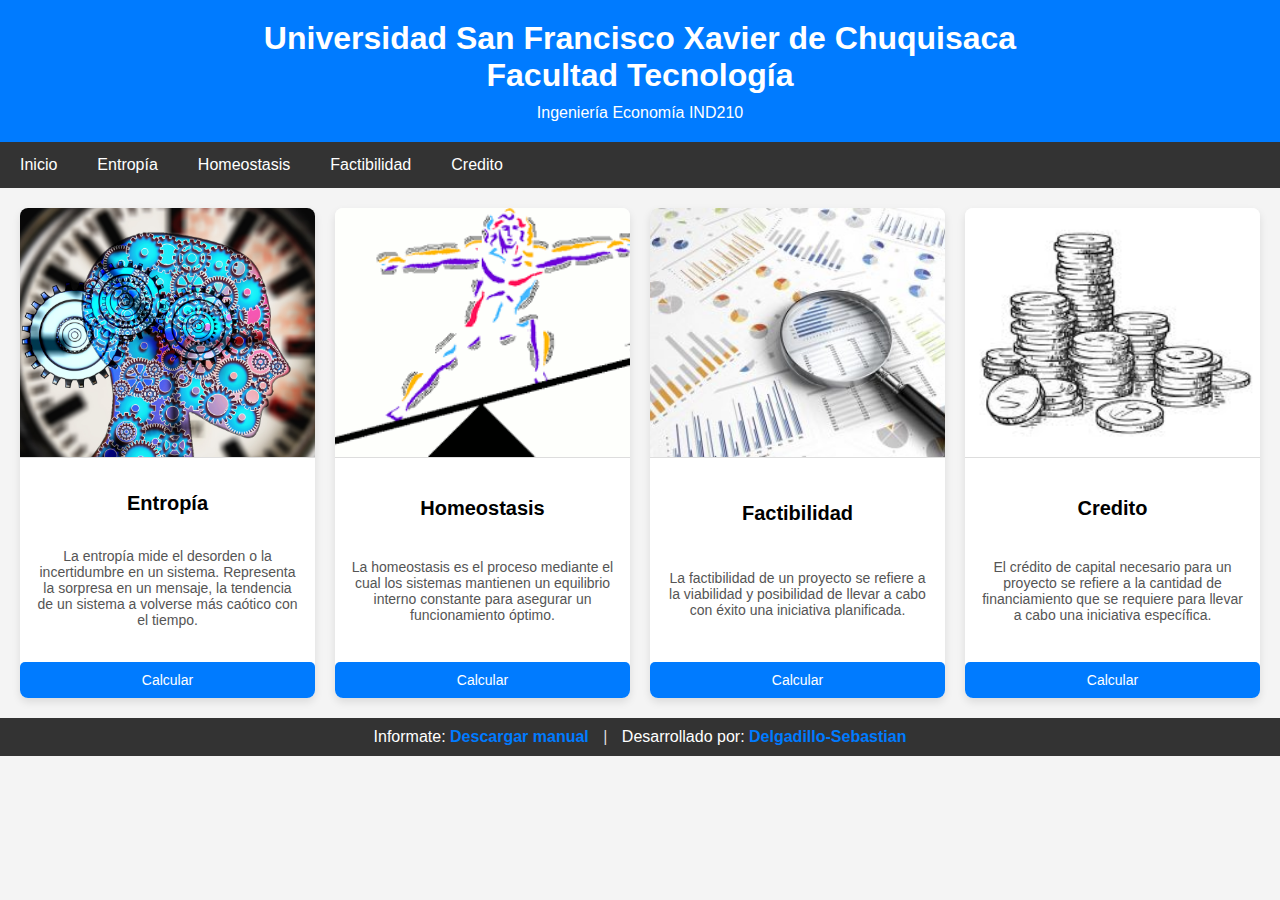
<file: Main/index.html>
<!DOCTYPE html>
<html lang="es">

<head>
    <title>USFX</title>
    <meta charset="UTF-8">
    <meta name="viewport" content="width=device-width, initial-scale=1">
    <link rel="stylesheet" href="styles.css">
</head>

<body>
    <div class="header">
        <h1>Universidad San Francisco Xavier de Chuquisaca <br>Facultad Tecnología</h1>
        <p>Ingeniería Economía IND210</p>
    </div>
    <div class="navbar">
        <a href="index.html">Inicio</a>
        <a href="./html/entropia.html">Entropía</a>
        <a href="./html/homeostasis.html">Homeostasis</a>
        <a href="./html/factibilidad.html">Factibilidad</a>
        <a href="./html/tomaDecisiones.html">Credito</a>
    </div>
    <div class="main">
        <div class="card">
            <img src="./img/entropia.png" alt="Entropia">
            <h3>Entropía</h3>
            <p>La entropía mide el desorden o la incertidumbre en un sistema. Representa la sorpresa en un mensaje, la tendencia de un sistema a volverse más caótico con el tiempo.</p>
            <button class="boton" onclick="irEntropia()">Calcular</button>
        </div>
        <div class="card">
            <img src="./img/homeostasis.png" alt="Homeostasis">
            <h3>Homeostasis</h3>
            <p>La homeostasis es el proceso mediante el cual los sistemas mantienen un equilibrio interno constante para asegurar un funcionamiento óptimo.</p>
            <button class="boton" onclick="irHomeostasis()">Calcular</button>
        </div>
        <div class="card">
            <img src="./img/factibilidad.jpg" alt="Factibilidad">
            <h3>Factibilidad</h3>
            <p>La factibilidad de un proyecto se refiere a la viabilidad y posibilidad de llevar a cabo con éxito una iniciativa planificada.</p>
            <button class="boton" onclick="irFactibilidad()">Calcular</button>
        </div>
        <div class="card">
            <img src="./img/credito.jpg" alt="Credito">
            <h3>Credito</h3>
            <p>El crédito de capital necesario para un proyecto se refiere a la cantidad de financiamiento que se requiere para llevar a cabo una iniciativa específica.</p>
            <button class="boton" onclick="irCredito()">Calcular</button>
        </div>
    </div>
    <div class="footer">
        Informate: <a href="./ManualSoftware.pdf" target="_blank">Descargar manual</a>
        <span class="separator">|</span>
        Desarrollado por: <a href="https://www.linkedin.com/in/delgadillo-llanos-juan-sebastian" target="_blank">Delgadillo-Sebastian</a>
    </div>

    <script src="./javascript/javascriptL.js"></script>
</body>

</html>
</file>
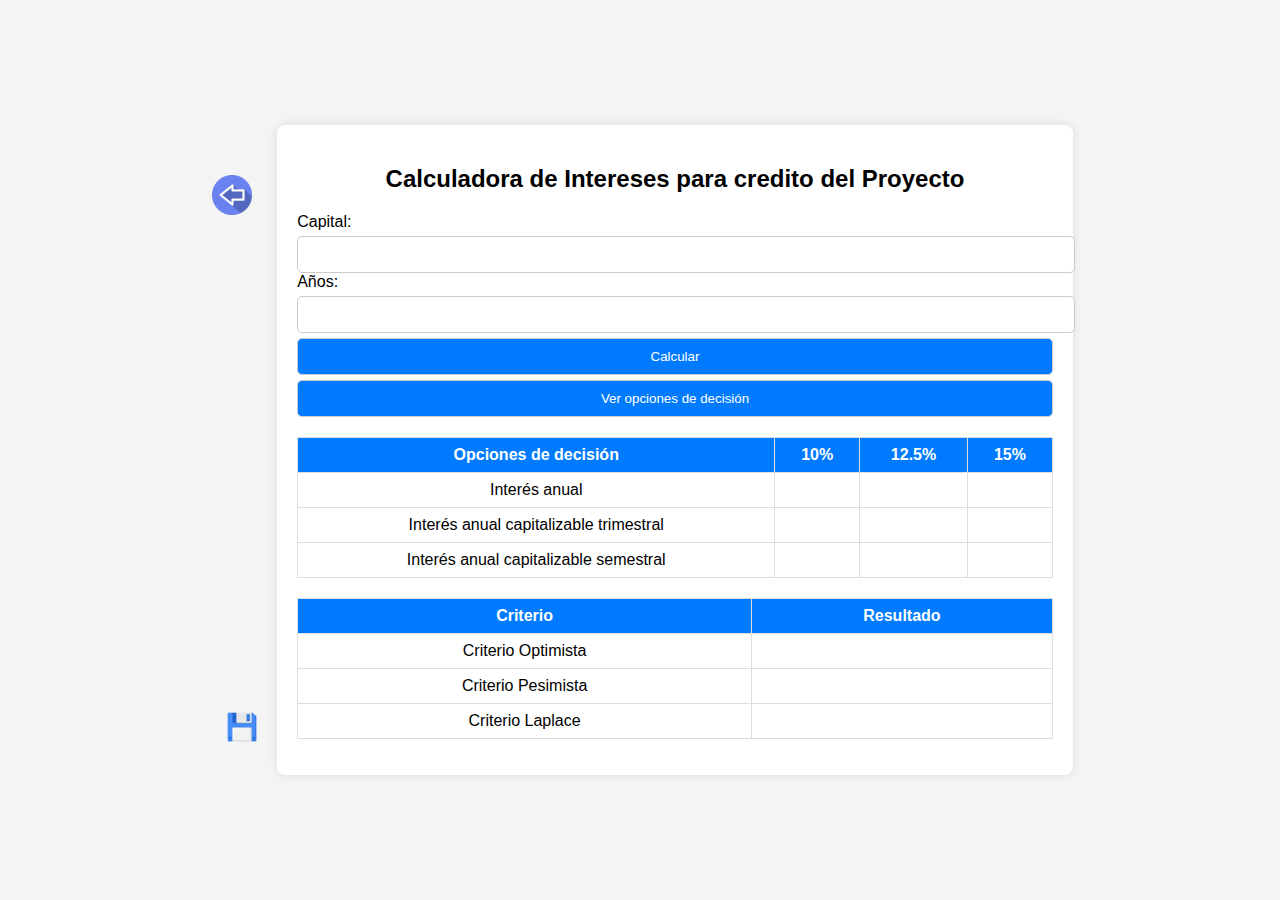
<file: Main/html/tomaDecisiones.html>
<!DOCTYPE html>
<html>

<head>
    <script src="https://html2canvas.hertzen.com/dist/html2canvas.min.js"></script>
    <link rel="stylesheet" href="../css/stylesD.css">
    <title>Calculo-Credito</title>
</head>

<body>
    <div id="botones">
        <div id="atras">
            <a href="../index.html"><img src="../img/atras.png" alt="Volver atrás"
                    style="width: 40px; height: 40px;margin-top: 15px;"></a>
        </div>
        <!-- botón para guardar -->
        <div id="guardar">
            <button onclick="guardarComoImagen()"
                style="background: none; border: none; cursor: pointer;">
                <img src="../img/guardar.png" alt="Guardar" style="width: 40px; height: 40px; ">
            </button>
        </div>
    </div>
    <div class="container">
        <h2>Calculadora de Intereses para credito del Proyecto</h2>

        <label for="capital">Capital:</label>
        <input type="number" id="capital" name="capital">
        <label for="years">Años:</label>
        <input type="number" id="years" name="years">
        <button onclick="calculate()">Calcular</button>
        <button onclick="criterios()">Ver opciones de decisión</button>

        <table id="interestTable">
            <tr>
                <th>Opciones de decisión</th>
                <th>10%</th>
                <th>12.5%</th>
                <th>15%</th>
            </tr>
            <tr>
                <td>Interés anual</td>
                <td id="annualInterest10Compound1"></td>
                <td id="annualInterest12Compound1"></td>
                <td id="annualInterest15Compound1"></td>
            </tr>
            <tr>
                <td>Interés anual capitalizable trimestral</td>
                <td id="annualInterest10Compound4"></td>
                <td id="annualInterest12Compound4"></td>
                <td id="annualInterest15Compound4"></td>
            </tr>
            <tr>
                <td>Interés anual capitalizable semestral</td>
                <td id="annualInterest10Compound2"></td>
                <td id="annualInterest12Compound2"></td>
                <td id="annualInterest15Compound2"></td>
            </tr>

        </table>

        <table id="decisionTable">
            <tr>
                <th>Criterio</th>
                <th>Resultado</th>
            </tr>
            <tr>
                <td>Criterio Optimista</td>
                <td id="optimista"></td>
            </tr>
            <tr>
                <td>Criterio Pesimista</td>
                <td id="pesimista"></td>
            </tr>
            <tr>
                <td>Criterio Laplace</td>
                <td id="laplace"></td>
            </tr>
        </table>

        <p id="conclusion"></p>
        <script src="../javascript/javascriptD.js"></script>

</body>

</html>
</file>
<file: Main/styles.css>
/* Estilos generales */
* {
    box-sizing: border-box;
    margin: 0;
    padding: 0;
}

body {
    font-family: 'Arial', sans-serif;
    background-color: #f4f4f4;
}

/* Estilos del encabezado */
.header {
    background-color: #007BFF;
    color: white;
    text-align: center;
    padding: 20px;
}

.header h1 {
    font-size: 32px;
    margin-bottom: 10px;
}

.header p {
    font-size: 16px;
}

/* Estilos de la barra de navegación */
.navbar {
    display: flex;
    background-color: #333;
    overflow: hidden;
}

.navbar a {
    color: white;
    text-decoration: none;
    padding: 14px 20px;
    display: block;
    text-align: center;
    transition: background-color 0.3s;
}

.navbar a:hover {
    background-color: #0056b3;
}

/* Estilos del contenido principal */
.main {
    display: grid;
    grid-template-columns: repeat(auto-fit, minmax(250px, 1fr));
    grid-gap: 20px;
    padding: 20px;
}

.card {
    background-color: white;
    border-radius: 8px;
    overflow: hidden;
    box-shadow: 0 4px 8px rgba(0, 0, 0, 0.1);
    transition: box-shadow 0.3s;
    text-align: center;
    height: 490px;
    display: flex;
    flex-direction: column;
    justify-content: space-between;
}

.card img {
    width: 100%;
    height: 250px;
    object-fit: cover;
    border-bottom: 1px solid #ddd;
}

.card h3 {
    font-size: 20px;
    margin: 15px 0;
}

.card p {
    font-size: 14px;
    color: #555;
    padding: 0 15px;
    margin-bottom: 15px;
}

.boton {
    background-color: #007BFF;
    color: white;
    border: none;
    padding: 10px 20px;
    border-radius: 5px;
    cursor: pointer;
    font-size: 14px;
    transition: background-color 0.3s;
    width: 100%; /* Añadido para ocupar el ancho completo */
}

.boton:hover {
    background-color: #0056b3;
}

/* Estilos del pie de página */
.footer {
    background-color: #333;
    color: white;
    padding: 10px;
    text-align: center;
}

.footer a {
    color: #007BFF;
    text-decoration: none;
    font-weight: bold;
    transition: color 0.3s;
}

.footer a:hover {
    color: #0056b3;
}

.separator {
    margin: 0 10px;
    color: #ddd;
}
</file>
<file: Main/css/stylesD.css>
body {
    font-family: Arial, sans-serif;
    background-color: #f4f4f4;
    display: flex;
    justify-content: center;
    align-items: center;
    height: 100vh;
    margin: 0;
}

.container {
    background-color: white;
    padding: 20px;
    border-radius: 8px;
    box-shadow: 0px 0px 10px rgba(0, 0, 0, 0.1);
}

h2 {
    text-align: center;
}

label {
    margin-top: 10px;
}

input, button {
    width: 100%;
    padding: 10px;
    margin-top: 5px;
    border-radius: 5px;
    border: 1px solid #ccc;
}

button {
    background-color: #007BFF;
    color: white;
    cursor: pointer;
}

button:hover {
    background-color: #0056b3;
}

table {
    margin-top: 20px;
    width: 100%;
    border-collapse: collapse;
}

td, th {
    border: 1px solid #ddd;
    padding: 8px;
    text-align: center;
}

th {
    background-color: #007BFF;
    color: white;
}


#botones{
    display: flex;
    flex-direction: column;
    justify-content: space-between;
    margin-top: 20px;
    padding: 5px;
    height: 600px;
}
</file>
